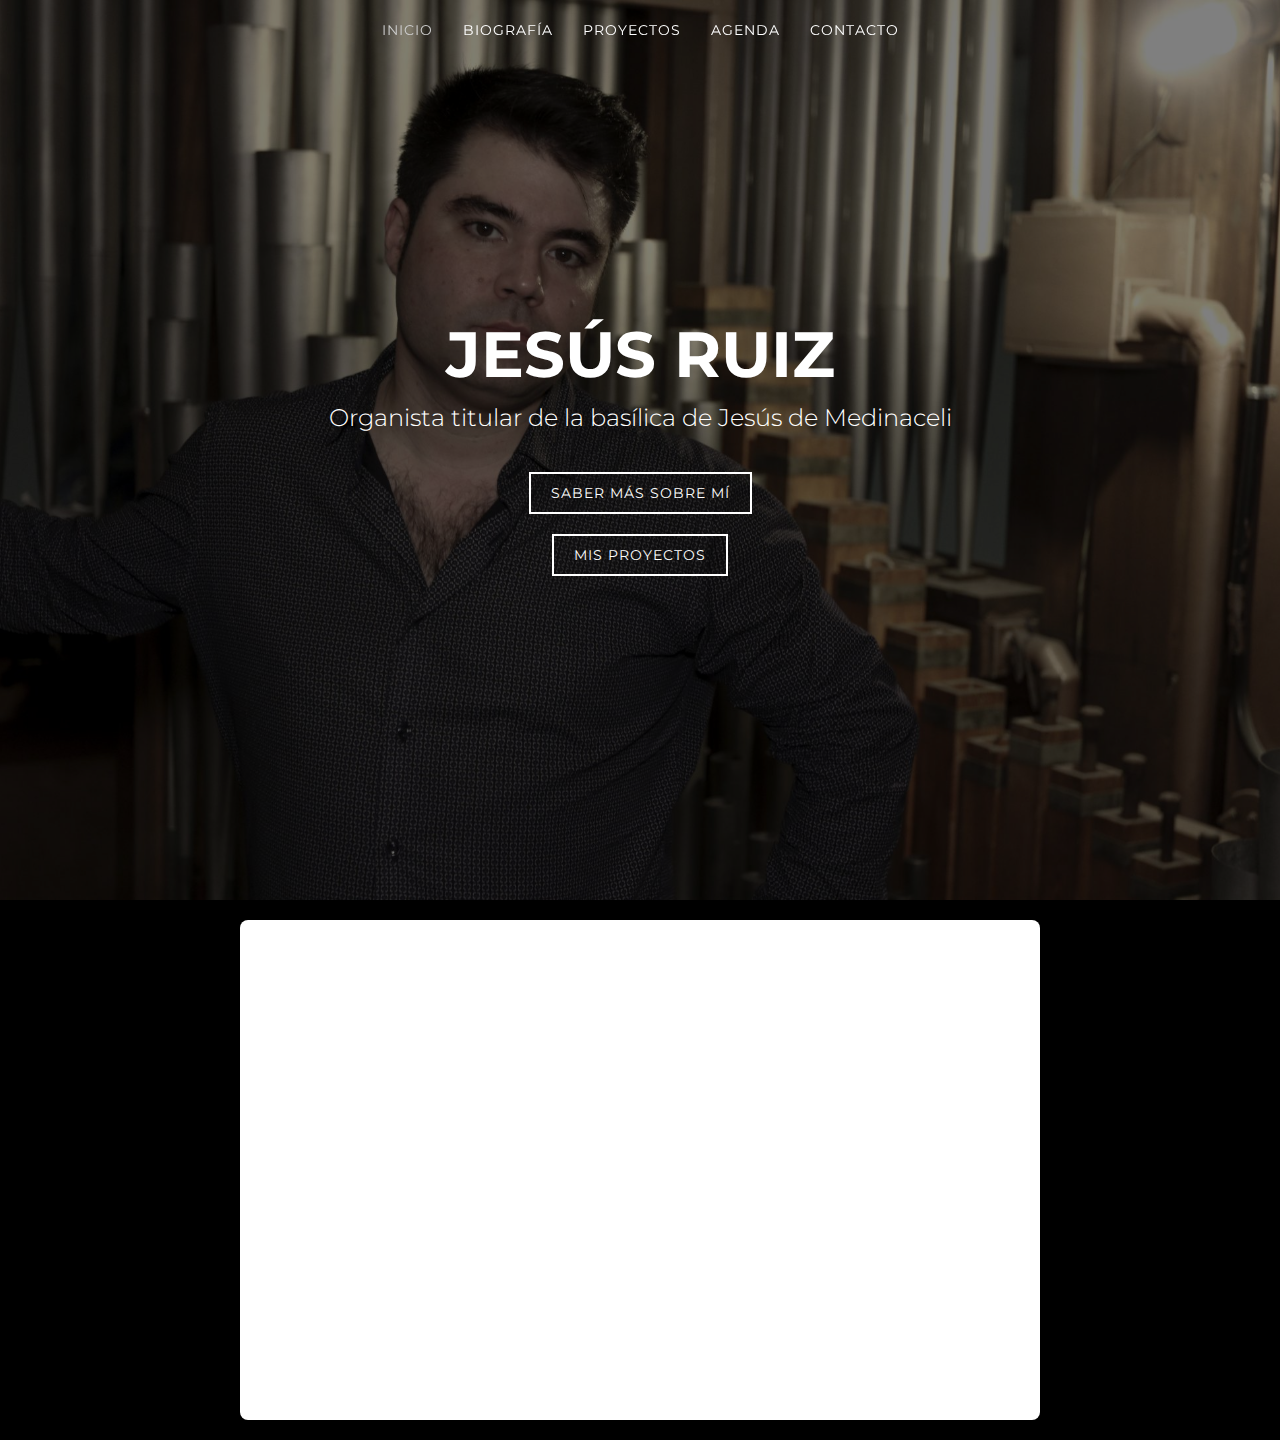
<file: index.html>
<!DOCTYPE html>
<html lang="es">
<head>
    <meta charset="UTF-8">
    <title>Jesús Ruiz - Organista</title>
    <link rel="stylesheet" href="css/styles.css">
    <link rel="icon" href="images/Logo-Jesus-Ruiz-300x300.jpg">
    <meta name="viewport" content="width=device-width, initial-scale=1.0">
</head>
<body>
    <!-- Navigation Menu -->
    <nav>
        <div class="menu-icon" id="menu-icon">
            <div class="bar1"></div>
            <div class="bar2"></div>
            <div class="bar3"></div>
        </div>
        <ul class="nav-links" id="nav-links">
            <li><a href="index.html" class="active">INICIO</a></li>
            <li><a href="biografia.html">BIOGRAFÍA</a></li>
            <li><a href="proyectos.html" class="projects-dropdown">PROYECTOS</a></li>
            <li><a href="agenda.html">AGENDA</a></li>
            <li><a href="contacto.html">CONTACTO</a></li>
        </ul>
    </nav>

    <!-- Hero Section -->
    <div class="hero">
        <h1 class="fade-in">JESÚS RUIZ</h1>
        <h2 class="fade-in">Organista titular de la basílica de Jesús de Medinaceli</h2>
        <a href="biografia.html" class="button fade-in">SABER MÁS SOBRE MÍ</a>
        <a href="proyectos.html" class="button fade-in">MIS PROYECTOS</a>
        <div class="scroll-indicator">
            <i class="fas fa-chevron-down"></i>
        </div>
    </div>

    <!-- Contact Form Section -->
    <div class="contact-form">
        <!-- Google Form Embed -->
        <iframe src="https://docs.google.com/forms/d/e/1FAIpQLSfYKbrpPteHsS5kyE3gvCVEFWj60cmadKVCuE2sCnUJlhrYFQ/viewform?embedded=true" title="Formulario de Contacto">Cargando…</iframe>   
    </div>

    <script src="js/script.js"></script>
</body>
</html>
</file>
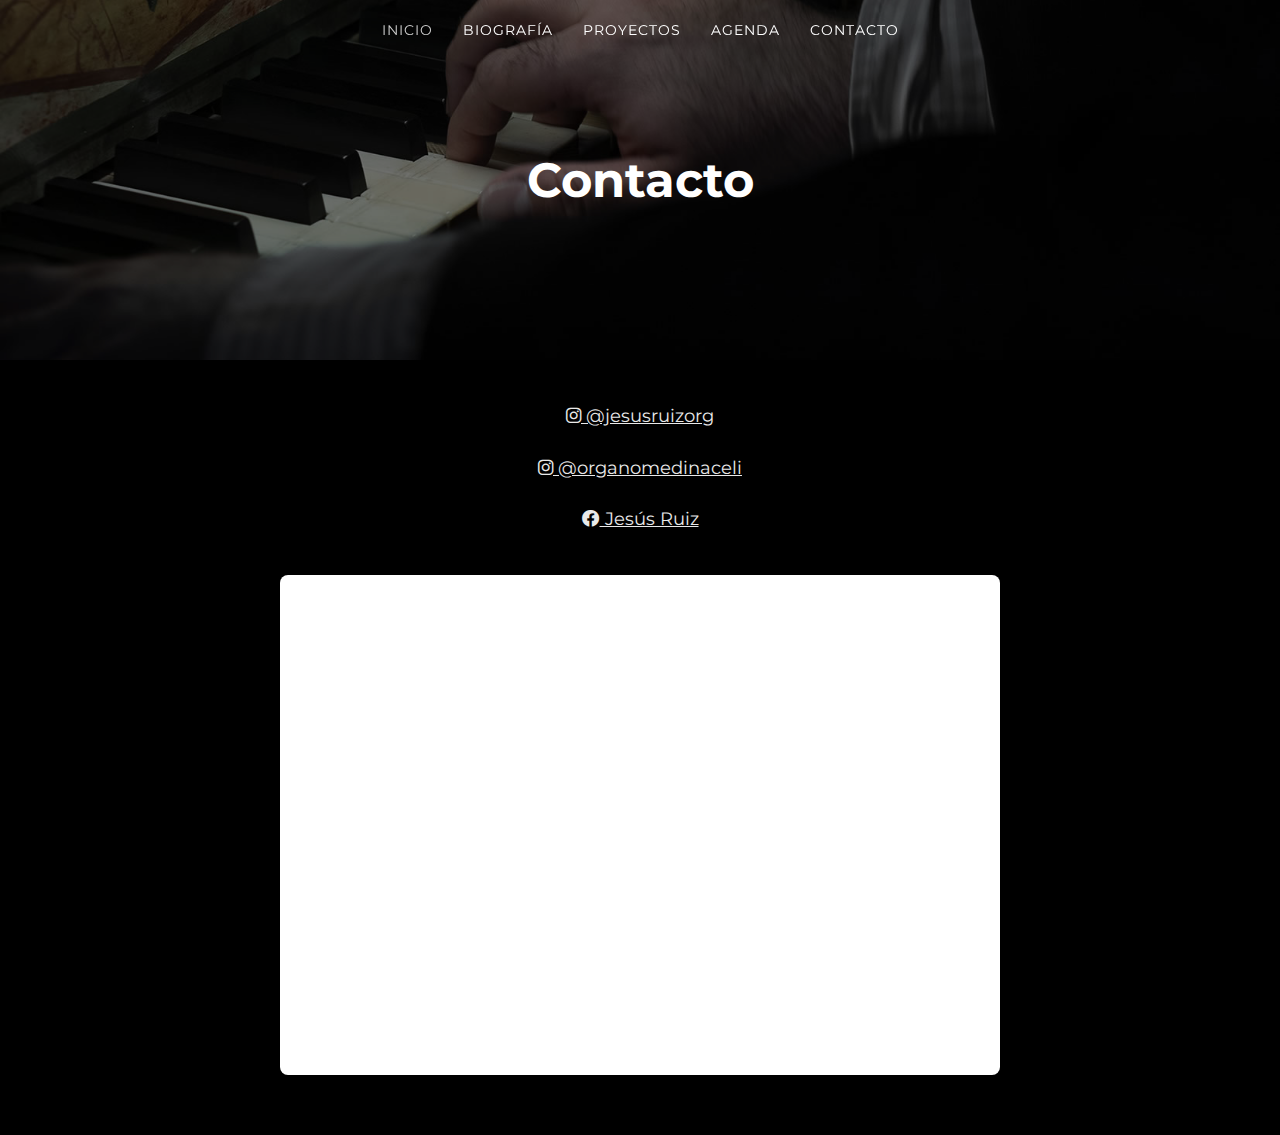
<file: contacto.html>
<!DOCTYPE html>
<html lang="es">
<head>
    <meta charset="UTF-8">
    <title>Contacto - Jesús Ruiz</title>
    <link rel="stylesheet" href="css/styles.css">
    <link rel="stylesheet" href="https://cdnjs.cloudflare.com/ajax/libs/font-awesome/6.0.0-beta3/css/all.min.css">
    <link rel="icon" href="images/Logo-Jesus-Ruiz-300x300.jpg">
    <meta name="viewport" content="width=device-width, initial-scale=1.0">
</head>
<body>

    <!-- Navigation Menu -->
    <nav>
        <div class="menu-icon" id="menu-icon">
            <div class="bar1"></div>
            <div class="bar2"></div>
            <div class="bar3"></div>
        </div>
        <ul class="nav-links" id="nav-links">
            <li><a href="index.html" class="active">INICIO</a></li>
            <li><a href="biografia.html">BIOGRAFÍA</a></li>
            <li><a href="proyectos.html" class="projects-dropdown">PROYECTOS</a></li>
            <li><a href="agenda.html">AGENDA</a></li>
            <li><a href="contacto.html">CONTACTO</a></li>
        </ul>
    </nav>

    <!-- Page Header -->
    <div class="page-header">
        <h1>Contacto</h1>
    </div>

    <!-- Contact Section -->
    <div class="section contact-section">
        <p>
            <a href="https://instagram.com/jesusruizorg" target="_blank">
                <i class="fab fa-instagram"></i> @jesusruizorg
            </a>
        </p>
        <p>
            <a href="https://instagram.com/organomedinaceli" target="_blank">
                <i class="fab fa-instagram"></i> @organomedinaceli
            </a>
        </p>
        <p>
            <a href="https://facebook.com/jesusruiz" target="_blank">
                <i class="fab fa-facebook"></i> Jesús Ruiz
            </a>
        </p>

        <!-- Contact Form -->
        <div class="contact-form">
            <!-- Google Form Embed -->
            <iframe src="https://docs.google.com/forms/d/e/1FAIpQLSfYKbrpPteHsS5kyE3gvCVEFWj60cmadKVCuE2sCnUJlhrYFQ/viewform?embedded=true" title="Formulario de Contacto">Cargando…</iframe>   
        </div>
    </div>

    <script src="js/script.js"></script>
</body>
</html>
</file>
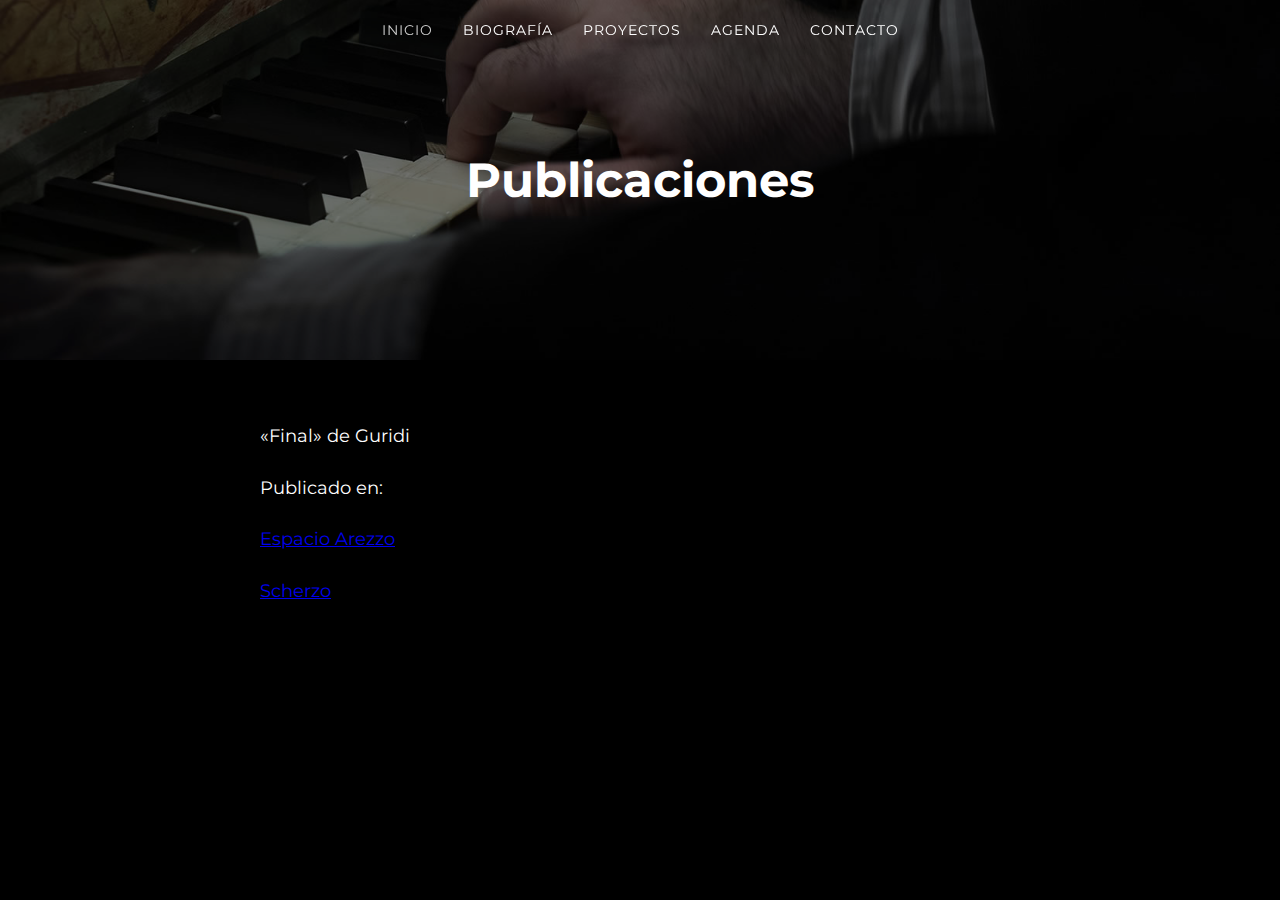
<file: proyectos/publicaciones.html>
<!DOCTYPE html>
<html lang="es">
<head>
    <meta charset="UTF-8">
    <title>Publicaciones - Jesús Ruiz</title>
    <link rel="stylesheet" href="../css/styles.css">
    <link rel="icon" href="../images/Logo-Jesus-Ruiz-300x300.jpg">
    <meta name="viewport" content="width=device-width, initial-scale=1.0">
</head>
<body>
    <!-- Navigation Menu -->
    <nav>
        <div class="menu-icon" id="menu-icon">
            <div class="bar1"></div>
            <div class="bar2"></div>
            <div class="bar3"></div>
        </div>
        <ul class="nav-links" id="nav-links">
            <li><a href="../index.html" class="active">INICIO</a></li>
            <li><a href="../biografia.html">BIOGRAFÍA</a></li>
            <li><a href="../proyectos.html" class="projects-dropdown">PROYECTOS</a></li>
            <li><a href="../agenda.html">AGENDA</a></li>
            <li><a href="../contacto.html">CONTACTO</a></li>
        </ul>
    </nav>

    <!-- Page Header -->
    <div class="page-header">
        <h1>Publicaciones</h1>
    </div>

    <!-- Publicaciones Section -->
    <div class="section">
        <p>«Final» de Guridi</p>
        <p>Publicado en:</p>
        <p><a href="https://espacio-arezzo.com/dossier/final-de-guridi/">Espacio Arezzo</a></p>
        <p><a href="https://scherzo.es/nueva-pista-sobre-la-datacion-de-la-obra-final-para-organo-de-jesus-guridi/">Scherzo</a></p>
    </div>

    <script src="../js/script.js"></script>
</body>
</html>
</file>
<file: css/styles.css>
@import url('https://fonts.googleapis.com/css2?family=Montserrat:wght@300;400;700&display=swap');

/* Reset and basic styles */
* {
    margin: 0;
    padding: 0;
    box-sizing: border-box;
}

body {
    font-family: 'Montserrat', sans-serif;
    color: #ffffff;
    background-color: #000000;
}

/* Navigation Menu */
nav {
    background-color: transparent;
    position: fixed;
    width: 100%;
    z-index: 1000;
    padding: 20px 0;
}

nav ul {
    list-style: none;
    text-align: center;
}

nav ul li {
    display: inline-block;
    margin: 0 15px;
}

nav ul li a {
    color: #ffffff;
    text-decoration: none;
    text-transform: uppercase;
    font-size: 14px;
    letter-spacing: 1px;
    transition: color 0.3s;
    font-weight: 400;
}

nav ul li a:hover,
nav ul li a.active {
    color: #cccccc;
}

/* Hero Section */
.hero {
    height: 100vh;
    background: url('../images/Foto-Jesus-4-1-2048x1365.jpg') no-repeat center center/cover;
    display: flex;
    flex-direction: column;
    justify-content: center;
    align-items: center;
    text-align: center;
    position: relative;
}

.hero::before {
    content: '';
    position: absolute;
    top: 0;
    left: 0;
    right: 0;
    bottom: 0;
    background: rgba(0, 0, 0, 0.5);
}

.hero h1 {
    font-size: 4rem;
    margin-bottom: 10px;
    position: relative;
    z-index: 1;
    font-weight: 700;
}

.hero h2 {
    font-size: 1.5rem;
    font-weight: 300;
    margin-bottom: 30px;
    position: relative;
    z-index: 1;
}

.button {
    background-color: transparent;
    color: #ffffff;
    padding: 10px 20px;
    text-decoration: none;
    margin: 10px;
    display: inline-block;
    border: 2px solid #ffffff;
    text-transform: uppercase;
    font-size: 14px;
    letter-spacing: 1px;
    transition: all 0.3s;
    position: relative;
    z-index: 1;
    font-weight: 400;
}

.button:hover {
    background-color: #ffffff;
    color: #000000;
}

/* Scroll indicator */
.scroll-indicator {
    position: absolute;
    bottom: 30px;
    left: 50%;
    transform: translateX(-50%);
    font-size: 24px;
    color: #ffffff;
    animation: bounce 2s infinite;
}

@keyframes bounce {
    0%, 20%, 50%, 80%, 100% {
        transform: translateY(0);
    }
    40% {
        transform: translateY(-30px);
    }
    60% {
        transform: translateY(-15px);
    }
}

/* Dropdown styles */
.dropdown-content {
    display: none;
    position: absolute;
    background-color: rgba(0, 0, 0, 0.9);
    min-width: 160px;
    box-shadow: 0px 8px 16px 0px rgba(0,0,0,0.2);
    z-index: 1;
}

.dropdown-content a {
    color: #ffffff;
    padding: 12px 16px;
    text-decoration: none;
    display: block;
    text-align: left;
}

.dropdown-content a:hover {
    background-color: #333;
}

.show {
    display: block;
}

/* Fade in animation */
.fade-in {
    opacity: 0;
    transform: translateY(20px);
    transition: opacity 0.5s ease, transform 0.5s ease;
}

.fade-in.visible {
    opacity: 1;
    transform: translateY(0);
}

/* Responsive design */
@media (max-width: 768px) {
    nav ul li {
        display: block;
        margin: 10px 0;
    }

    .hero h1 {
        font-size: 3rem;
    }

    .hero h2 {
        font-size: 1.2rem;
    }
}

/* Hamburger Menu Styles */
.menu-icon {
    display: none; /* Hidden by default */
    cursor: pointer;
    position: absolute;
    top: 25px;
    right: 30px;
    width: 30px;
    height: 25px;
    flex-direction: column;
    justify-content: space-between;
    z-index: 1001; /* Above the nav */
}

.menu-icon div {
    width: 100%;
    height: 4px;
    background-color: #ffffff;
    transition: all 0.3s ease;
}

/* Change to X when active */
.menu-icon.active .bar1 {
    transform: rotate(-45deg) translate(-8px, 6px);
}

.menu-icon.active .bar2 {
    opacity: 0;
}

.menu-icon.active .bar3 {
    transform: rotate(45deg) translate(-8px, -6px);
}

/* Navigation Links */
.nav-links {
    display: flex;
    justify-content: center;
    align-items: center;
    transition: transform 0.3s ease-in-out;
}

.nav-links li {
    margin: 0 15px;
}

/* Responsive Styles */
@media (max-width: 768px) {
    .menu-icon {
        display: flex; /* Show hamburger on mobile */
    }

    .nav-links {
        position: fixed;
        right: -100%;
        top: 0;
        height: 100%;
        width: 250px;
        background-color: rgba(0, 0, 0, 0.95);
        flex-direction: column;
        justify-content: center;
        align-items: center;
        transform: translateX(0);
    }

    .nav-links li {
        margin: 20px 0;
    }

    /* Slide-in Menu */
    .nav-links.open {
        transform: translateX(-10%);
        right: 0;
    }

    /* Add a semi-transparent overlay */
    body.menu-open::before {
        content: '';
        position: fixed;
        top: 0;
        left: 0;
        width: 100%;
        height: 100%;
        background: rgba(0, 0, 0, 0.5);
        z-index: 1000;
    }
}

/* Contact Form Container */
.contact-form {
    display: flex;
    justify-content: center;
    align-items: center;
    padding: 20px;
    width: 100%;
    box-sizing: border-box;
}

/* Responsive Google Form Iframe */
.contact-form iframe {
    width: 100%;
    max-width: 800px; /* Adjust as needed */
    min-height: 500px;
    border: none;
    border-radius: 8px;
    box-shadow: 0 4px 8px rgba(0, 0, 0, 0.2);
    background-color: #ffffff;
}

/* Adjust Iframe Height for Smaller Screens */
@media (max-width: 768px) {
    .contact-form iframe {
        min-height: 700px; /* Increased height for better mobile view */
    }
}

/* Style the Section Containing the Form */
.section.contact-section {
    padding: 40px 20px;
    background-color: black; /* Light background to contrast the form */
    display: flex;
    flex-direction: column;
    align-items: center;
}

.section.contact-section h1 {
    color: #aaaaaa;
    margin-bottom: 20px;
}

.section.contact-section p a {
    color: #e9e9e9;
}

.section.contact-section p a:hover {
    color: #007bff;
}

/* Page Header Styles */
.page-header {
    height: 40vh;
    background: url('../images/Foto-Jesus-7.jpg') no-repeat center center/cover;
    display: flex;
    justify-content: center;
    align-items: center;
    position: relative;
}

.page-header::before {
    content: '';
    position: absolute;
    top: 0;
    left: 0;
    right: 0;
    bottom: 0;
    background: rgba(0, 0, 0, 0.5);
}

.page-header h1 {
    font-size: 3rem;
    color: #ffffff;
    position: relative;
    z-index: 1;
    font-weight: 700;
}

/* Adjusted Section Styles */
.section {
    padding: 60px 20px;
    max-width: 800px;
    margin: 0 auto;
    text-align: left;
    line-height: 1.8;
    color: #ffffff;
}

.section h1 {
    font-size: 2.5rem;
    margin-bottom: 20px;
    text-align: center;
    font-weight: 700;
}

.section p {
    font-size: 1.1rem;
    margin-bottom: 20px;
}

/* Responsive Typography */
@media (max-width: 768px) {
    .page-header h1 {
        font-size: 2rem;
    }

    .section {
        padding: 40px 15px;
    }

    .section h1 {
        font-size: 2rem;
    }

    .section p {
        font-size: 1rem;
    }
}
</file>
